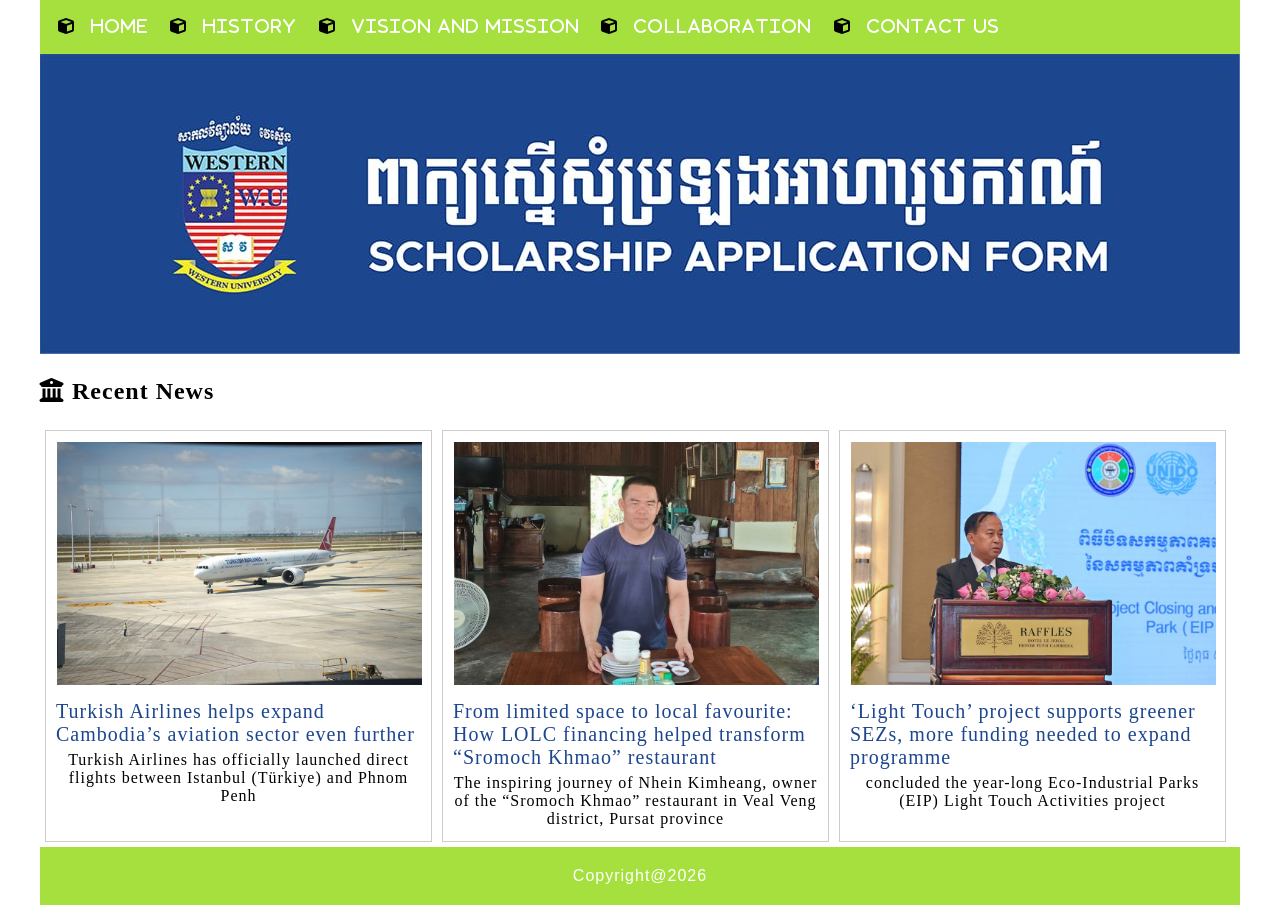
<file: index.html>
<!DOCTYPE html>
<html lang="en">
<head>
    <meta charset="UTF-8">
    <meta name="viewport" content="width=device-width, initial-scale=1.0">
    <title>Website</title>
<link rel="stylesheet" href="https://cdnjs.cloudflare.com/ajax/libs/font-awesome/6.6.0/css/all.min.css">    
<link rel="stylesheet" href="css/style.css">
</head>
<body>
    
    <header>
        <i class="fa fa-cube"><a href="index.html" class="hl">Home</a></i>
        <i class="fa fa-cube"><a href="history.html" class="hl">History</a></i>
        <i class="fa fa-cube"><a href="vision and mission.html" class="hl">Vision and Mission</a></i>
        <i class="fa fa-cube"><a href="collaboration.html" class="hl">Collaboration</a></i>
        <i class="fa fa-cube"><a href="contact_us.html" class="hl">Contact Us</a></i>

    </header>
    <div>
        <img src="image/WU_Backgroud2.png" alt="Western Benner">
        <div>
            <h2><i class="fa-solid fa-building-columns"></i> Recent News</h2>
            <div class="NewsFrame">
            <a href="#"><img src="image/1.jpg" alt=""></a>
            <div class="title">
                Turkish Airlines helps expand Cambodia’s aviation sector even further
            </div>
            <div class="description">
                 Turkish Airlines has officially launched direct flights between Istanbul (Türkiye) and Phnom Penh
            </div>

        </div>
        <div class="NewsFrame">
            <a href="#"><img src="image/2.jpg" alt=""></a>
            <div class="title">
                From limited space to local favourite: How LOLC financing helped transform “Sromoch Khmao” restaurant
            </div>
            <div class="description">
                 The inspiring journey of Nhein Kimheang, owner of the “Sromoch Khmao” restaurant in Veal Veng district, Pursat province            
            </div>
        </div>
        <div class="NewsFrame">
            <a href="#"><img src="image/3.jpg" alt=""></a>
            <div class="title">
                ‘Light Touch’ project supports greener SEZs, more funding needed to expand programme
            </div>
            <div class="description">
                concluded the year-long Eco-Industrial Parks (EIP) Light Touch Activities project
            </div>
        </div>
        </div>
    </div>
     <footer>
        Copyright@2026
    </footer
</body>
</html>
</file>
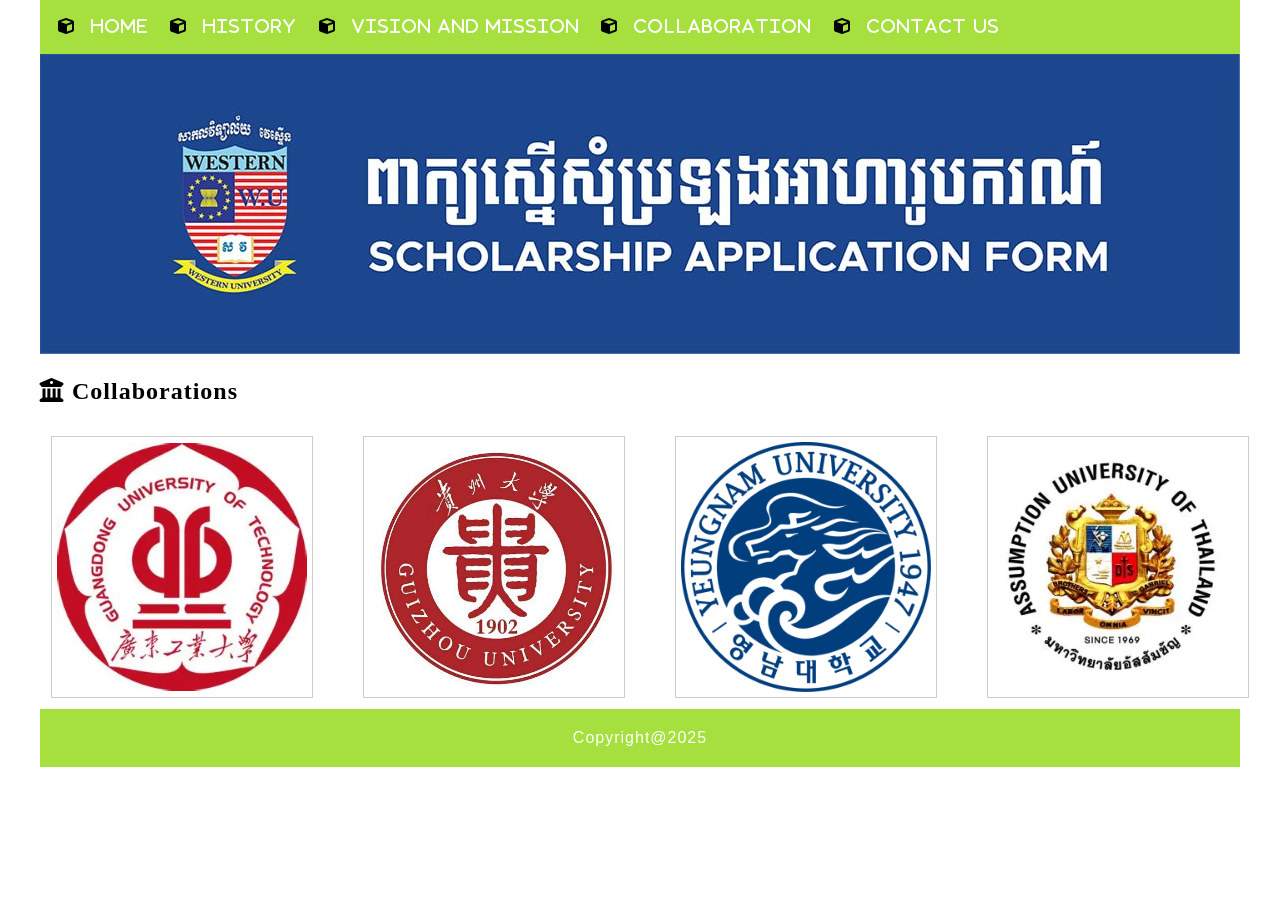
<file: collaboration.html>
<!DOCTYPE html>
<html lang="en">
<head>
    <meta charset="UTF-8">
    <meta name="viewport" content="width=device-width, initial-scale=1.0">
    <title>Website</title>
    <link rel="stylesheet" href="https://cdnjs.cloudflare.com/ajax/libs/font-awesome/6.6.0/css/all.min.css">    
    <link rel="stylesheet" href="css/style.css">
</head>
<body>
     <header>
        <i class="fa fa-cube"><a href="index.html" class="hl">Home</a></i>
        <i class="fa fa-cube"><a href="history.html" class="hl">History</a></i>
        <i class="fa fa-cube"><a href="vision and mission.html" class="hl">Vision and Mission</a></i>
        <i class="fa fa-cube"><a href="collaboration.html" class="hl">Collaboration</a></i>
        <i class="fa fa-cube"><a href="contact_us.html" class="hl">Contact Us</a></i>

    </header>
    <div>
        <img src="image/WU_Backgroud2.png" alt="">
        <h2><i class="fa-solid fa-building-columns"></i> Collaborations</h2>
        <div class="logo-container">
            <div class="logo">
            <a href="#"><img src="image/4.png" alt=""></a>
            </div>
            <div class="logo">
            <a href="#"><img src="image/5.png" alt=""></a>
            </div>
            <div class="logo">
            <a href="#"><img src="image/6.png" alt=""></a>
            </div>
            <div class="logo">
            <a href="#"><img src="image/7.png" alt=""></a>
            </div>
    </div>
    <footer>
        Copyright@2025
    </footer>
</body>
</html>
</file>
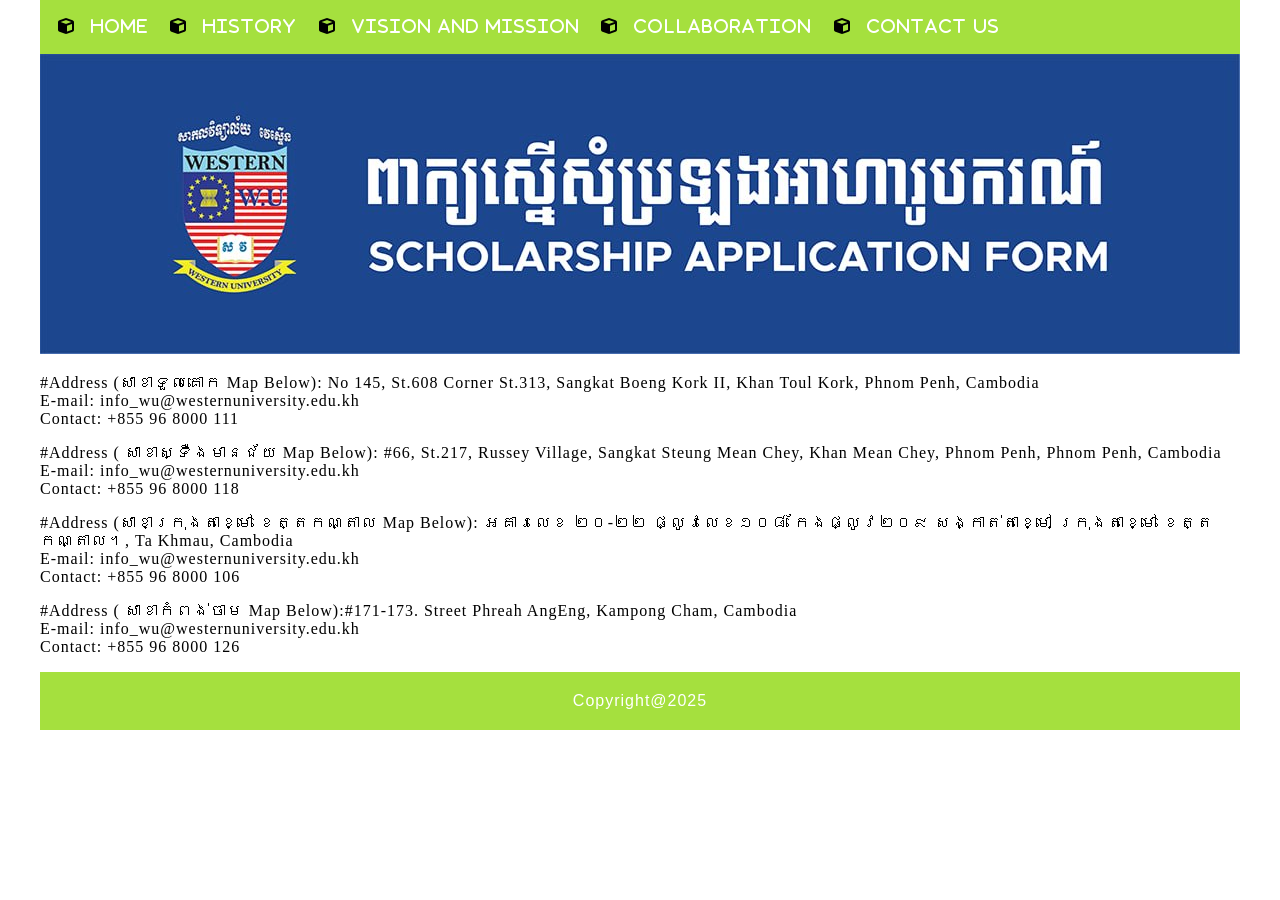
<file: contact_us.html>
<!DOCTYPE html>
<html lang="en">
<head>
    <meta charset="UTF-8">
    <meta name="viewport" content="width=device-width, initial-scale=1.0">
    <title>Website</title>
    <link rel="stylesheet" href="https://cdnjs.cloudflare.com/ajax/libs/font-awesome/6.6.0/css/all.min.css">    
    <link rel="stylesheet" href="css/style.css">
</head>
<body>
    <header>
        <i class="fa fa-cube"><a href="index.html" class="hl">Home</a></i>
        <i class="fa fa-cube"><a href="history.html" class="hl">History</a></i>
        <i class="fa fa-cube"><a href="vision and mission.html" class="hl">Vision and Mission</a></i>
        <i class="fa fa-cube"><a href="collaboration.html" class="hl">Collaboration</a></i>
        <i class="fa fa-cube"><a href="contact_us.html" class="hl">Contact Us</a></i>

    </header>
    <div>
        <img src="image/WU_Backgroud2.png" alt="">
    </div>
    <p>
        #Address (សាខាទួលគោក Map Below): No 145, St.608 Corner St.313, Sangkat Boeng Kork II, Khan Toul Kork, Phnom Penh, Cambodia
        <br>E-mail:​ info_wu@westernuniversity.edu.kh
        <br>Contact: +855 96 8000 111
    </p>
    <p>
        #Address ( សាខាស្ទឺងមានជ័យ Map Below)​​: #66, St.217, Russey Village, Sangkat Steung Mean Chey, Khan Mean Chey, Phnom Penh, Phnom Penh, Cambodia
        <br>E-mail:​ info_wu@westernuniversity.edu.kh
        <br>Contact: +855 96 8000 118
    </p>
    <p>
        #Address (សាខាក្រុងតាខ្មៅ ខេត្តកណ្តាល Map Below)​​: អគារលេខ ២០-២២ ផ្លូវលេខ១០៨ កែងផ្លូវ២០៩ សង្កាត់តាខ្មៅ ក្រុងតាខ្មៅ ខេត្តកណ្តាល។, Ta Khmau, Cambodia
        <br>E-mail:​ info_wu@westernuniversity.edu.kh
        <br>Contact: +855 96 8000 106
    </p>
    <p>
        #Address ( សាខាកំពង់ចាម Map Below​)​​:#171-173. Street Phreah AngEng, Kampong Cham, Cambodia
        <br>E-mail:​ info_wu@westernuniversity.edu.kh
        <br>Contact: +855 96 8000 126
    </p>
    <footer>
        Copyright@2025
    </footer>
</body>
</html>
</file>
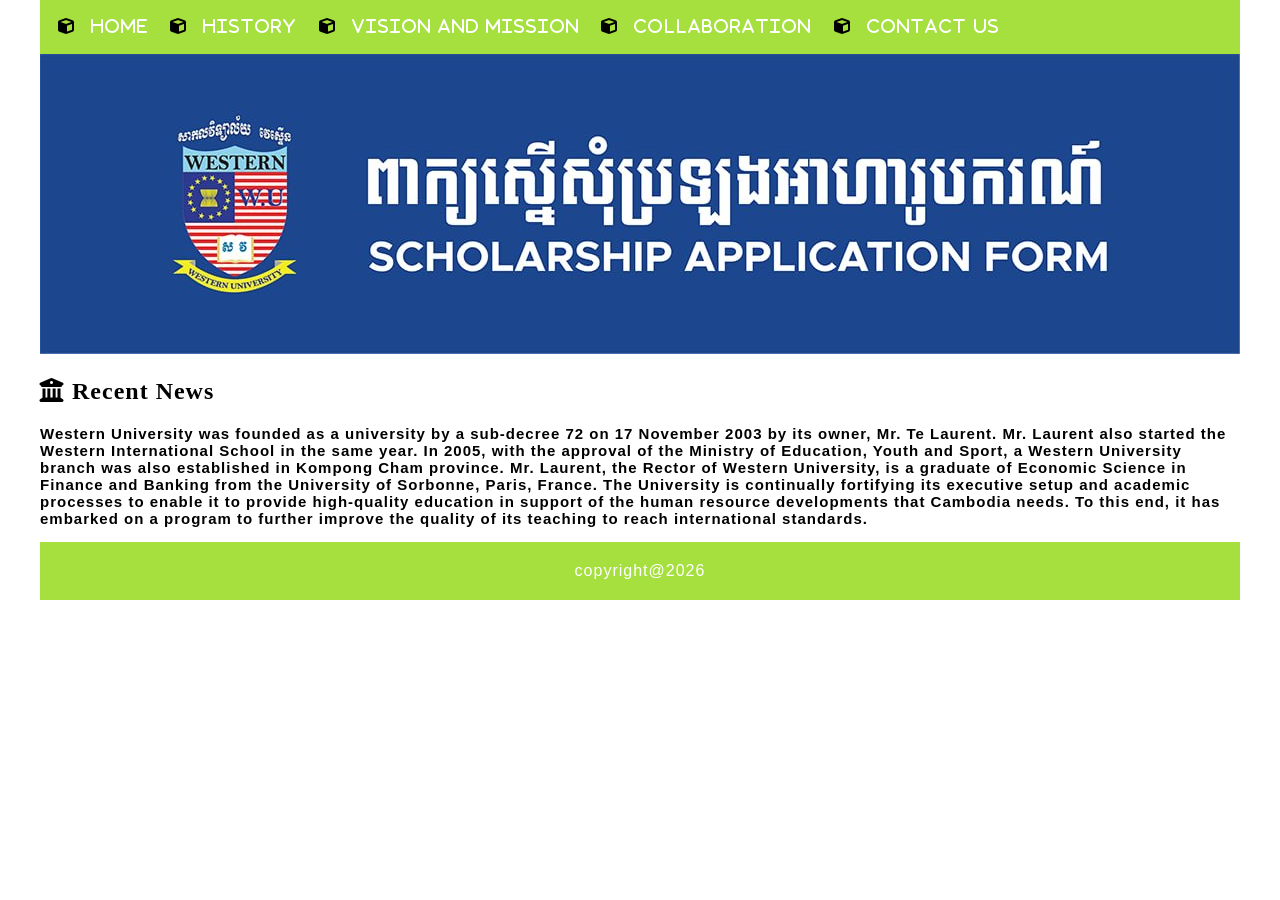
<file: history.html>
<!DOCTYPE html>
<html lang="en">
<head>
    <meta charset="UTF-8">
    <meta name="viewport" content="width=device-width, initial-scale=1.0">
    <title>Website</title>
    <link rel="stylesheet" href="https://cdnjs.cloudflare.com/ajax/libs/font-awesome/6.6.0/css/all.min.css">    
    <link rel="stylesheet" href="css/style.css">
</head>
<body>
    <header>
        <i class="fa fa-cube"><a href="index.html" class="hl">Home</a></i>
        <i class="fa fa-cube"><a href="history.html" class="hl">History</a></i>
        <i class="fa fa-cube"><a href="vision and mission.html" class="hl">Vision and Mission</a></i>
        <i class="fa fa-cube"><a href="collaboration.html" class="hl">Collaboration</a></i>
        <i class="fa fa-cube"><a href="contact_us.html" class="hl">Contact Us</a></i>

    </header>
    <div>
        <img src="image/WU_Backgroud2.png" alt="">
        <h2><i class="fa-solid fa-building-columns"></i> Recent News</h2>
        <h3>
            Western University was founded as a university by a sub-decree 72 on 17 November 2003 by its owner, Mr. Te Laurent. Mr. Laurent also started the Western International School in the same year.
            In 2005, with the approval of the Ministry of Education, Youth and Sport, a Western University branch was also established in Kompong Cham province.
            Mr. Laurent, the Rector of Western University, is a graduate of Economic Science in Finance and Banking from the University of Sorbonne, Paris, France.
            The University is continually fortifying its executive setup and academic processes to enable it to provide high-quality education in support of the human resource developments that Cambodia needs.
            To this end, it has embarked on a program to further improve the quality of its teaching to reach international standards.
        </h3>
    </div>
    <footer>
        copyright@2026
    </footer>
</body>
</html>
</file>
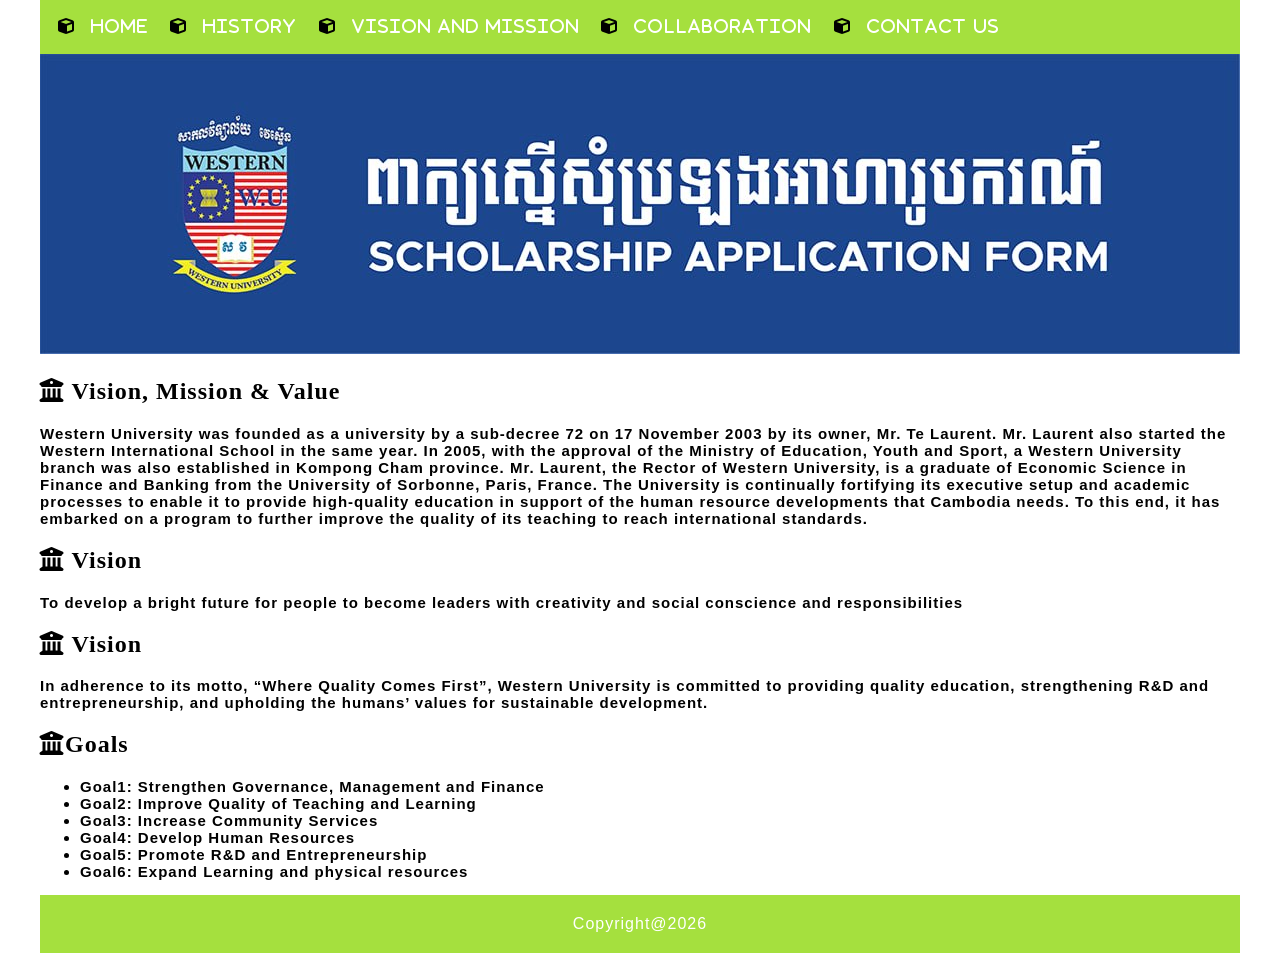
<file: vision and mission.html>
<!DOCTYPE html>
<html lang="en">
<head>
    <meta charset="UTF-8">
    <meta name="viewport" content="width=device-width, initial-scale=1.0">
    <title>Website</title>
    <link rel="stylesheet" href="https://cdnjs.cloudflare.com/ajax/libs/font-awesome/6.6.0/css/all.min.css">    
<link rel="stylesheet" href="css/style.css">
</head>
<body>
    <header>
        <i class="fa fa-cube"><a href="index.html" class="hl">Home</a></i>
        <i class="fa fa-cube"><a href="history.html" class="hl">History</a></i>
        <i class="fa fa-cube"><a href="vision and mission.html" class="hl">Vision and Mission</a></i>
        <i class="fa fa-cube"><a href="collaboration.html" class="hl">Collaboration</a></i>
        <i class="fa fa-cube"><a href="contact_us.html" class="hl">Contact Us</a></i>

    </header>
    <div>
        <img src="image/WU_Backgroud2.png" alt="">
        <h2><i class="fa-solid fa-building-columns"></i> Vision, Mission & Value</h2>
        <h3>
            Western University was founded as a university by a sub-decree 72 on 17 November 2003 by its owner, Mr. Te Laurent. Mr. Laurent also started the Western International School in the same year.
            In 2005, with the approval of the Ministry of Education, Youth and Sport, a Western University branch was also established in Kompong Cham province.
            Mr. Laurent, the Rector of Western University, is a graduate of Economic Science in Finance and Banking from the University of Sorbonne, Paris, France.
            The University is continually fortifying its executive setup and academic processes to enable it to provide high-quality education in support of the human resource developments that Cambodia needs.
            To this end, it has embarked on a program to further improve the quality of its teaching to reach international standards.
        </h3>
        <h2><i class="fa-solid fa-building-columns"></i> Vision</h2>
        <h3>
            To develop a bright future for people to become leaders with creativity and social conscience and responsibilities
        </h3>
        <h2><i class="fa-solid fa-building-columns"></i> Vision</h2>
        <h3>
            In adherence to its motto, “Where Quality Comes First”, Western University is committed to providing quality education, strengthening R&D and entrepreneurship, and upholding the humans’ values for sustainable development.
        </h3>
        <h2><i class="fa-solid fa-building-columns"></i>Goals</h2>
        <h3>
            <ul class="b">
                <li>Goal1: Strengthen Governance, Management and Finance</li>
                <li>Goal2: Improve Quality of Teaching and Learning</li>
                <li>Goal3: Increase Community Services</li>
                <li>Goal4: Develop Human Resources</li>
                <li>Goal5: Promote R&D and Entrepreneurship</li>
                <li>Goal6: Expand Learning and physical resources</li>
            </ul>
        </h3>
    </div>
    <footer>
        Copyright@2026
    </footer>
</body>
</html>
</file>
<file: css/style.css>
body{
    max-width: 1200px;
    margin: 0 auto;
    padding: 0;
    letter-spacing: 1px;
}
.center{
    text-align: center;
}
header{
    background-color: rgb(165, 224, 62);
    padding: 18px;
    font-family: Arial, Helvetica, sans-serif;
    letter-spacing: 2px;
    list-style-type: none;
}
a.hl:link,a.hl.visited{
    width: 100px;
    background-color: rgb(165, 224, 62);
    padding: 15px;
    color: #ffffff;
    text-decoration: none; 

}
a.hl:hover,a.hl:active{
    color: pink;
    background-color: rgb(242 147, 78);
}
a.vl:link,a.vl:visited{
    display: block;
    width: 200px;
    font-weight: bold;
    color: #ffffff;
    background-color: #999999;
    text-align: left;
    padding: 10px 35px;
    text-decoration: none;
    font-family: Georgia, 'Times New Roman', Times, serif;
}
a.hl:hover,a.hl:active.vl{
    background-color: #878787;
    text-decoration: none;
}
a.hl:visited,a:link{
    text-decoration: none;
}
div.NewsFrame{
    margin: 5px;
    padding: 5px;
    width: 375px;
    float: left;
    text-align: center;
    border: 1px solid#cccccc;
    min-height: 400px;
}
div.NewsFrame img{
    margin: 5px;
    width: 365px;
    border: 1px solid #ffffff;
}
div.NewsFrame a:hover img{
    opacity: 0.8;
}
div.NewsFrame div.title{
    text-align: left;
    font-weight: normal;
    width: auto;
    margin: 5px;
    font-size: 20px;
    color: #1c468e;
}
div.NewsFrame div.descriptoin{
    text-align: justify;
    font-weight: normal;
    width: auto;
    margin: 5px;
}
footer{
    padding: 20px;
    background-color: rgb(165, 224, 62);
    text-align: center;
    color: #ffffff;
    font-family: Verdana, Geneva, Tahoma, sans-serif;
    clear: left;
}
title{
    letter-spacing: normal;
    font-family:'Roboto';
}
h3{
    font-family: Arial, Helvetica, sans-serif;
    font-size: 15px;
}
ul.b {
    list-style-type: disc;
}
.logo-container{
    display: grid;
    grid-template-columns: repeat(4, 1fr);
    gap: 20px;
    
}

.logo{
    border: 1px solid #ccc;
    text-align: center;
    margin: 5px;
    width: 280px;
    border: 1px solid #ffffff;
}
.logo img{
    width: 250px;
    height: 250px;
    object-fit: contain;
     margin: 5px;
    padding: 5px;
    width: 250px;
    float: left;
    text-align: center;
    border: 1px solid#cccccc;
    min-height: 200px;
}
div.logo a:hover img{
    opacity: 0.8;
}
</file>
